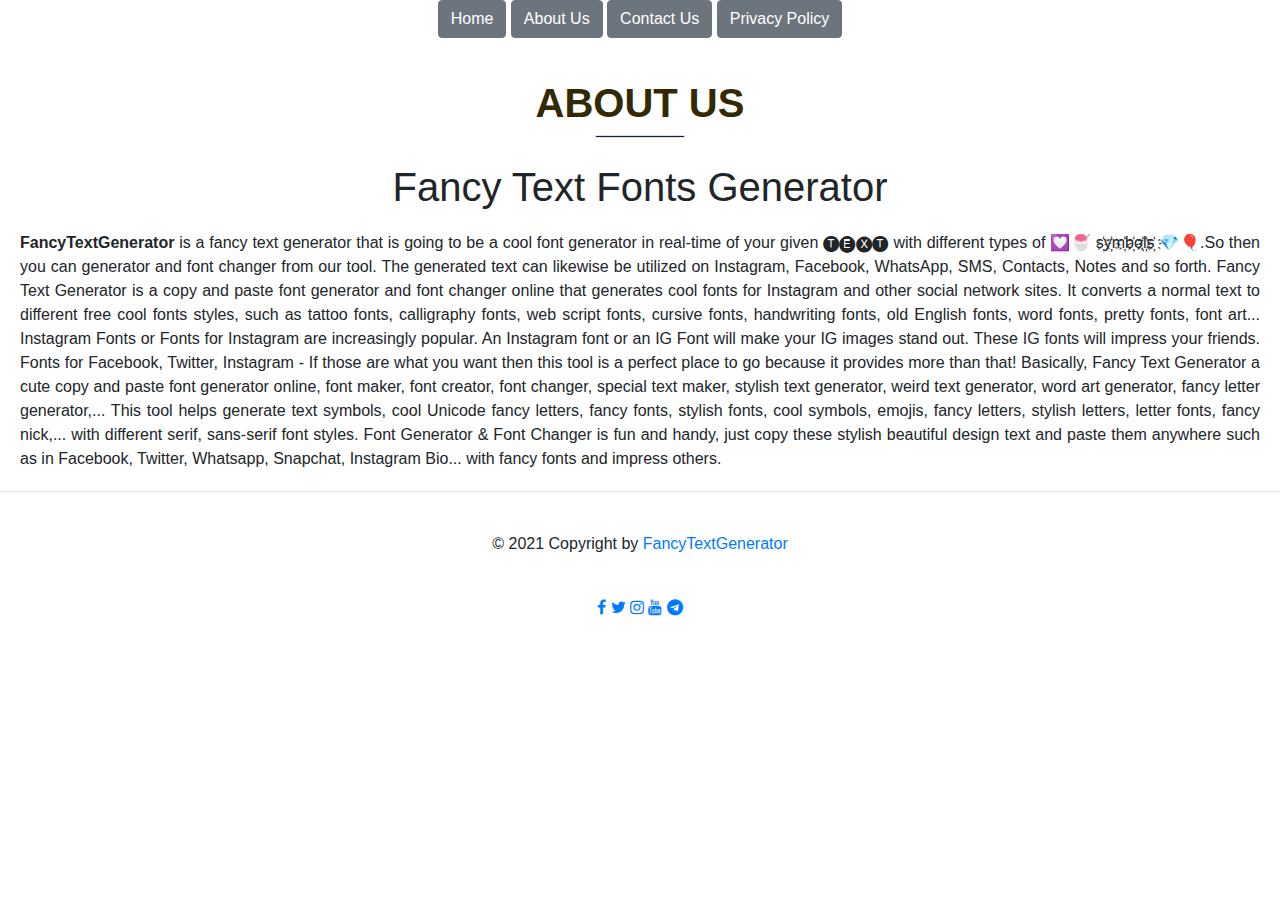
<file: about.html>
<!DOCTYPE html>
<html>

<head>


    <meta charset="utf-8">
    <title>About Us - Fancy Text Generator</title>
    <link rel="stylesheet" href="css/style.css">
    <meta name="viewport" content="width=device-width, initial-scale=1">
    <meta name="keywords"
        content="fancy text generator,fancy text,cool fancy text generator,fancy font generator,cool fancy text,fancy text fonts,fancy text symbols,stylish font generator,stylish text converter,fancy text generator app,instagram fancy text,fancy symbol generator,nickname generator with fancy text editor,fancy text translator,fancy text online,calligraphy fonts copy and paste,fancy text decoration,freefire name generator">
    <meta name="author" content="Biju Aryal">
    <meta name="description"
        content="Fancy Text Generator is a free, best & cool font generator tool. Generated text can likewise be utilized on Instagram, Facebook, WhatsApp, SMS, Contacts, Notes etc. Just Copy & Paste.">
    <meta property="og:type" content="website">
    <meta property="og:site_name" content="Fancy Text Generator - Copy and Paste">
    <meta property="og:locale" content="en_US">
    <meta property="og:url" content="https://bjayaryal.com.np/">
    <meta property="og:description"
        content="Fancy Text Generator is a free, best & cool font generator tool. Generated text can likewise be utilized on Instagram, Facebook, WhatsApp, SMS, Contacts, Notes etc. Just Copy & Paste.">
    <link rel="stylesheet" href="https://maxcdn.bootstrapcdn.com/bootstrap/4.0.0/css/bootstrap.min.css"
        integrity="sha384-Gn5384xqQ1aoWXA+058RXPxPg6fy4IWvTNh0E263XmFcJlSAwiGgFAW/dAiS6JXm" crossorigin="anonymous">
    <link rel="stylesheet" href="https://maxcdn.bootstrapcdn.com/font-awesome/4.7.0/css/font-awesome.min.css">
    <link rel="icon" href="favicon.png" type="image/gif" sizes="16x16">
    <script data-ad-client="ca-pub-7744091264009580" async
        src="https://pagead2.googlesyndication.com/pagead/js/adsbygoogle.js"></script>
</head>

<body oncontextmenu="return false">


    <p align="center">
        <a href="index.html" class="btn btn-secondary">Home</a>
        <!-- Button to Open the About Page Modal -->
        <a href="about.html" class="btn btn-secondary">About Us</a>

        <a href="contact.html" class="btn btn-secondary">Contact Us</a>

        <!-- Button to Open the Privacy Page Modal -->
        <a href="privacy.html" class="btn btn-secondary">Privacy Policy</a>

    </p>

    <div class="wrapper">
        <i id="contact"></i>
        <h1>ABOUT US</h1>
        <div class="border"></div>
    </div>
    <h1>
        <center>Fancy Text Fonts Generator</center>
    </h1>

    <p class="text-justify" style="margin: 20px;"><b>FancyTextGenerator</b> is a fancy text generator that is going to
        be a cool font generator in real-time of your given 🅣🅔🅧🅣 with different types of 💟🍧 s҉y҉m҉b҉o҉l҉s҉ 💎🎈.So
        then you can generator and font changer from our tool. The generated text can likewise be utilized on Instagram,
        Facebook, WhatsApp, SMS, Contacts, Notes and so forth.
        Fancy Text Generator is a copy and paste font generator and font changer online that generates cool fonts for
        Instagram and other social network sites. It converts a normal text to different free cool fonts styles, such as
        tattoo fonts, calligraphy fonts, web script fonts, cursive fonts, handwriting fonts, old English fonts, word
        fonts, pretty fonts, font art... Instagram Fonts or Fonts for Instagram are increasingly popular. An Instagram
        font or an IG Font will make your IG images stand out. These IG fonts will impress your friends. Fonts for
        Facebook, Twitter, Instagram - If those are what you want then this tool is a perfect place to go because it
        provides more than that!
        Basically, Fancy Text Generator a cute copy and paste font generator online, font maker, font creator, font
        changer, special text maker, stylish text generator, weird text generator, word art generator, fancy letter
        generator,... This tool helps generate text symbols, cool Unicode fancy letters, fancy fonts, stylish fonts,
        cool symbols, emojis, fancy letters, stylish letters, letter fonts, fancy nick,... with different serif,
        sans-serif font styles.
        Font Generator & Font Changer is fun and handy, just copy these stylish beautiful design text and paste them
        anywhere such as in Facebook, Twitter, Whatsapp, Snapchat, Instagram Bio... with fancy fonts and impress others.
    </p>
    <hr>
    <div class="py-4 text-center bg-white">
        <p>
            &copy; <span id="copy-year">2021</span> Copyright by
            <a class="fancy text generator" href="">FancyTextGenerator</a>
        </p>
    </div>


    <!-- Add icon library -->
    <link rel="stylesheet" href="https://cdnjs.cloudflare.com/ajax/libs/font-awesome/4.7.0/css/font-awesome.min.css">


    <!-- Add font awesome icons -->
    <p align="center">
        <a href="https://facebook.com" class="fa fa-facebook"></a>
        <a href="https://twitter.com" class="fa fa-twitter"></a>
        <a href="https://instagram.com" class="fa fa-instagram"></a>
        <a href="https://youtube.com" class="fa fa-youtube"></a>
        <a href="https://telegram.com" class="fa fa-telegram"></a>
    </p>


    
</body>
<script src="https://ajax.googleapis.com/ajax/libs/jquery/3.5.1/jquery.min.js"></script>
    <script src="https://maxcdn.bootstrapcdn.com/bootstrap/3.4.1/js/bootstrap.min.js"></script>
    <script>
        document.onkeydown = function(e) {
    if(event.keyCode == 123) {
       return false;
    }
    if(e.ctrlKey && e.shiftKey && e.keyCode == 'I'.charCodeAt(0)) {
       return false;
    }
    if(e.ctrlKey && e.shiftKey && e.keyCode == 'C'.charCodeAt(0)) {
        return false;
    }
    if(e.ctrlKey && e.shiftKey && e.keyCode == 'J'.charCodeAt(0)) {
       return false;
    }
    if(e.ctrlKey && e.keyCode == 'U'.charCodeAt(0)) {
       return false;
    }
  }
    </script>
</html>
</file>
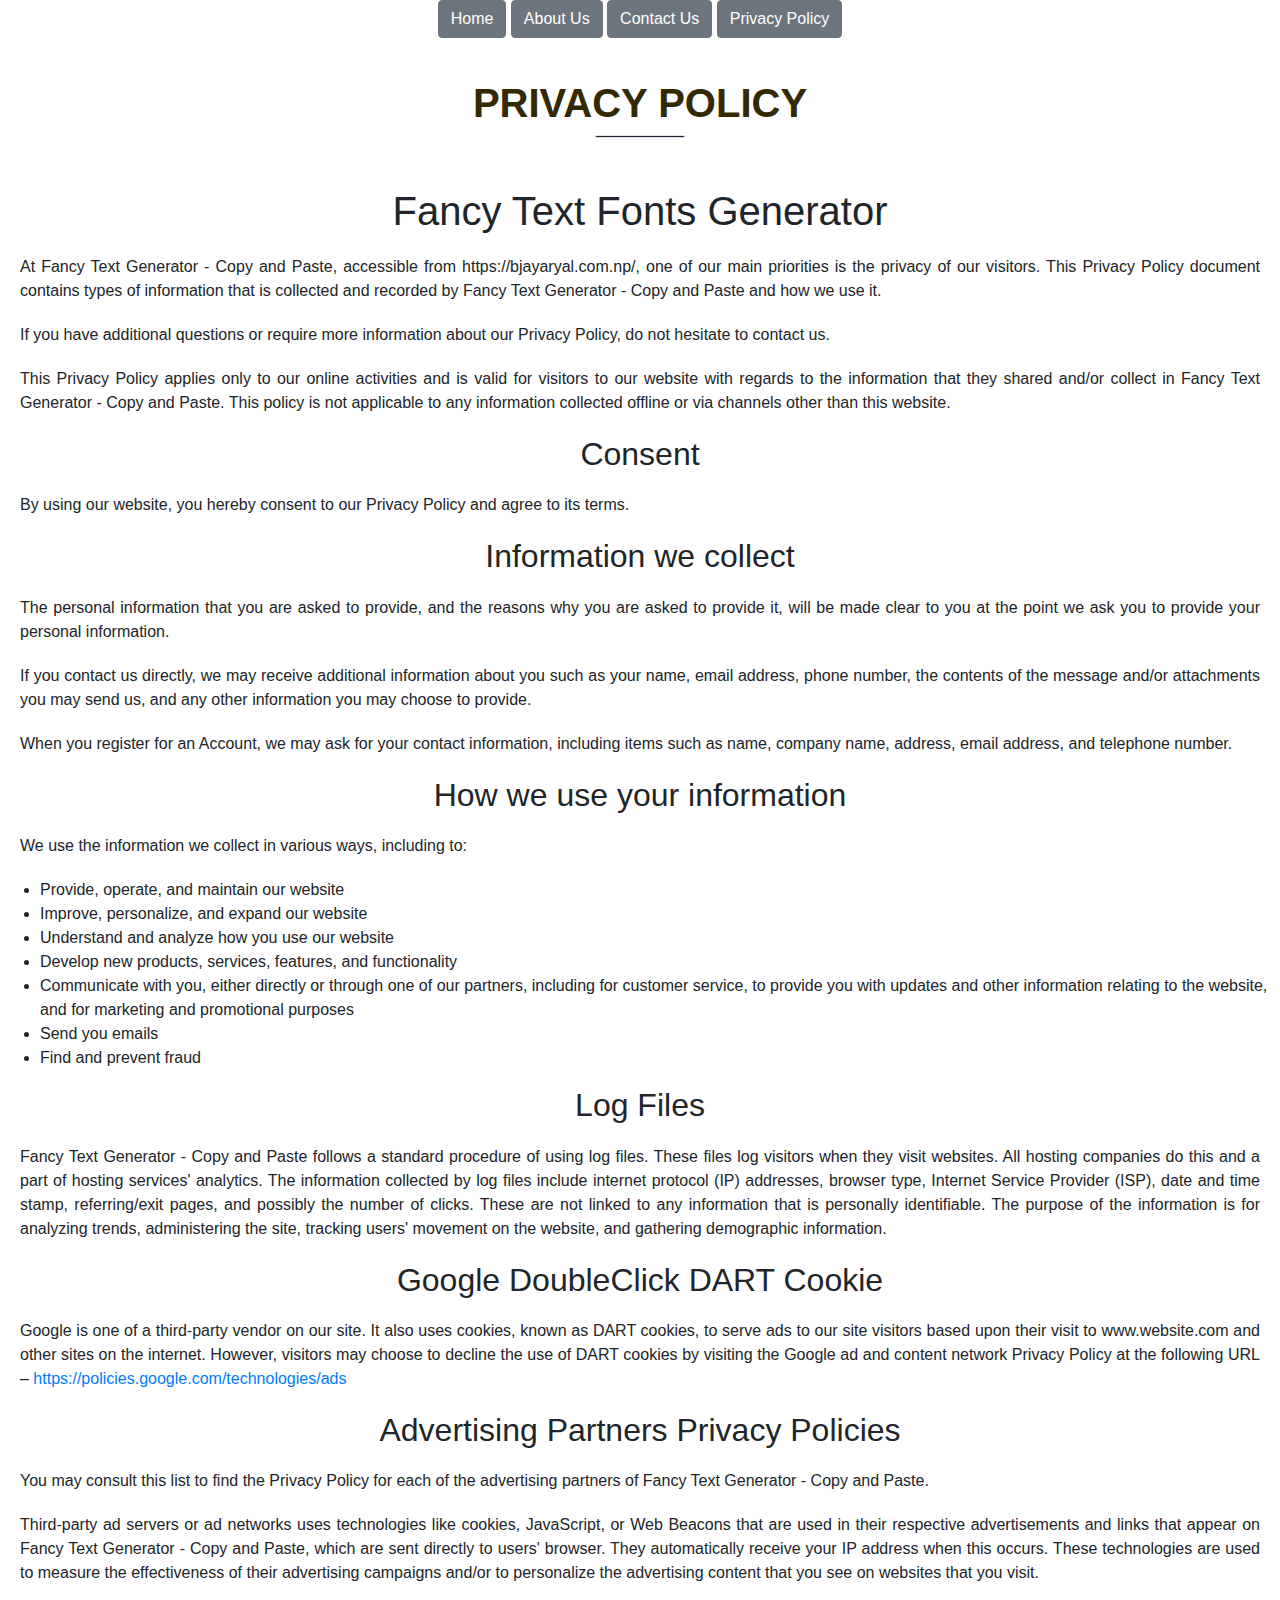
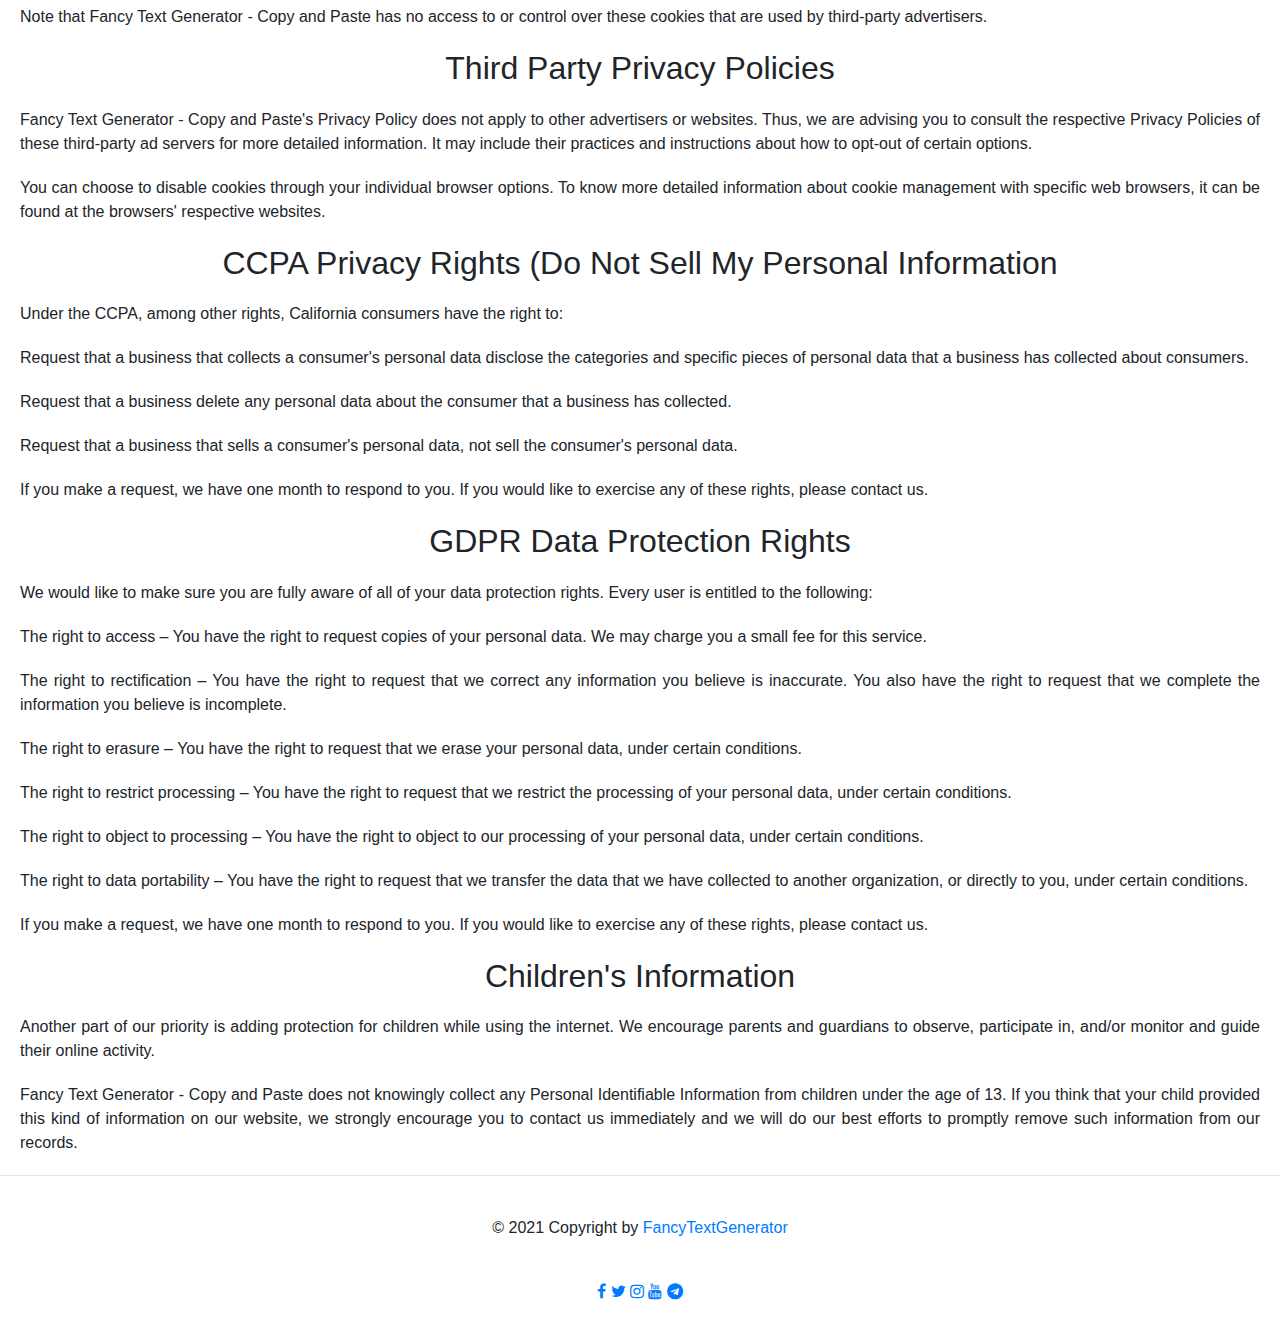
<file: privacy.html>
<!DOCTYPE html>
<html>

<head>


    <meta charset="utf-8">
    <title>About Us - Fancy Text Generator</title>
    <link rel="stylesheet" href="../css/style.css">
    <meta name="viewport" content="width=device-width, initial-scale=1">
    <meta name="keywords"
        content="fancy text generator,fancy text,cool fancy text generator,fancy font generator,cool fancy text,fancy text fonts,fancy text symbols,stylish font generator,stylish text converter,fancy text generator app,instagram fancy text,fancy symbol generator,nickname generator with fancy text editor,fancy text translator,fancy text online,calligraphy fonts copy and paste,fancy text decoration,freefire name generator">
    <meta name="author" content="Biju Aryal">
    <meta name="description"
        content="Fancy Text Generator is a free, best & cool font generator tool. Generated text can likewise be utilized on Instagram, Facebook, WhatsApp, SMS, Contacts, Notes etc. Just Copy & Paste.">
    <meta property="og:type" content="website">
    <meta property="og:site_name" content="Fancy Text Generator - Copy and Paste">
    <meta property="og:locale" content="en_US">
    <meta property="og:url" content="https://bjayaryal.com.np/">
    <meta property="og:description"
        content="Fancy Text Generator is a free, best & cool font generator tool. Generated text can likewise be utilized on Instagram, Facebook, WhatsApp, SMS, Contacts, Notes etc. Just Copy & Paste.">
    <link rel="stylesheet" href="https://maxcdn.bootstrapcdn.com/bootstrap/4.0.0/css/bootstrap.min.css"
        integrity="sha384-Gn5384xqQ1aoWXA+058RXPxPg6fy4IWvTNh0E263XmFcJlSAwiGgFAW/dAiS6JXm" crossorigin="anonymous">
    <link rel="stylesheet" href="https://maxcdn.bootstrapcdn.com/font-awesome/4.7.0/css/font-awesome.min.css">
    <link rel="icon" href="../favicon.png" type="image/gif" sizes="16x16">
    <script data-ad-client="ca-pub-7744091264009580" async
        src="https://pagead2.googlesyndication.com/pagead/js/adsbygoogle.js"></script>
</head>

<body oncontextmenu="return false">


    <p align="center">
        <a href="index.html" class="btn btn-secondary">Home</a>
        <!-- Button to Open the About Page Modal -->
        <a href="about.html" class="btn btn-secondary">About Us</a>

        <a href="contact.html" class="btn btn-secondary">Contact Us</a>

        <!-- Button to Open the Privacy Page Modal -->
        <a href="privacy.html" class="btn btn-secondary">Privacy Policy</a>

    </p>

    <div class="wrapper">
        <i id="contact"></i>
        <h1>PRIVACY POLICY</h1>
        <div class="border"></div>
        <br>
    </div>
    <h1>
        <center>Fancy Text Fonts Generator</center>
    </h1>
    <p class="text-justify" style="margin: 20px;">At Fancy Text Generator - Copy and Paste, accessible from https://bjayaryal.com.np/, one of our main priorities
        is the privacy of our visitors. This Privacy Policy document contains types of information that is collected and
        recorded by Fancy Text Generator - Copy and Paste and how we use it.</p>

    <p class="text-justify" style="margin: 20px;">If you have additional questions or require more information about our Privacy Policy, do not hesitate to contact
        us.</p>

    <p class="text-justify" style="margin: 20px;">This Privacy Policy applies only to our online activities and is valid for visitors to our website with regards
        to the information that they shared and/or collect in Fancy Text Generator - Copy and Paste. This policy is not
        applicable to any information collected offline or via channels other than this website.</p>

    <h2><center>Consent </center></h2>

    <p class="text-justify" style="margin: 20px;">By using our website, you hereby consent to our Privacy Policy and agree to its terms.</p>

    <h2><center>Information we collect </center></h2>

    <p class="text-justify" style="margin: 20px;">The personal information that you are asked to provide, and the reasons why you are asked to provide it, will be
        made clear to you at the point we ask you to provide your personal information.</p>
    <p class="text-justify" style="margin: 20px;">If you contact us directly, we may receive additional information about you such as your name, email address,
        phone number, the contents of the message and/or attachments you may send us, and any other information you may
        choose to provide.</p>
    <p class="text-justify" style="margin: 20px;">When you register for an Account, we may ask for your contact information, including items such as name, company
        name, address, email address, and telephone number.</p>

    <h2><center>How we use your information</center></h2>

    <p class="text-justify" style="margin: 20px;">We use the information we collect in various ways, including to:</p>

    <ul>
        <li>Provide, operate, and maintain our website</li>
        <li>Improve, personalize, and expand our website</li>
        <li>Understand and analyze how you use our website</li>
        <li>Develop new products, services, features, and functionality</li>
        <li>Communicate with you, either directly or through one of our partners, including for customer service, to
            provide you with updates and other information relating to the website, and for marketing and promotional
            purposes</li>
        <li>Send you emails</li>
        <li>Find and prevent fraud</li>
    </ul>

    <h2><center>Log Files</center></h2>

    <p class="text-justify" style="margin: 20px;">Fancy Text Generator - Copy and Paste follows a standard procedure of using log files. These files log visitors
        when they visit websites. All hosting companies do this and a part of hosting services' analytics. The
        information collected by log files include internet protocol (IP) addresses, browser type, Internet Service
        Provider (ISP), date and time stamp, referring/exit pages, and possibly the number of clicks. These are not
        linked to any information that is personally identifiable. The purpose of the information is for analyzing
        trends, administering the site, tracking users' movement on the website, and gathering demographic information.
    </p>


    <h2><center>Google DoubleClick DART Cookie</center></h2>

    <p class="text-justify" style="margin: 20px;">Google is one of a third-party vendor on our site. It also uses cookies, known as DART cookies, to serve ads to
        our site visitors based upon their visit to www.website.com and other sites on the internet. However, visitors
        may choose to decline the use of DART cookies by visiting the Google ad and content network Privacy Policy at
        the following URL – <a
            href="https://policies.google.com/technologies/ads">https://policies.google.com/technologies/ads</a></p>


    <h2><center>Advertising Partners Privacy Policies</center></h2>

    <P class="text-justify" style="margin: 20px;">You may consult this list to find the Privacy Policy for each of the advertising partners of Fancy Text Generator
        - Copy and Paste.</p>

    <p class="text-justify" style="margin: 20px;">Third-party ad servers or ad networks uses technologies like cookies, JavaScript, or Web Beacons that are used in
        their respective advertisements and links that appear on Fancy Text Generator - Copy and Paste, which are sent
        directly to users' browser. They automatically receive your IP address when this occurs. These technologies are
        used to measure the effectiveness of their advertising campaigns and/or to personalize the advertising content
        that you see on websites that you visit.</p>

    <p class="text-justify" style="margin: 20px;">Note that Fancy Text Generator - Copy and Paste has no access to or control over these cookies that are used by
        third-party advertisers.</p>

    <h2><center>Third Party Privacy Policies</center></h2>

    <p class="text-justify" style="margin: 20px;">Fancy Text Generator - Copy and Paste's Privacy Policy does not apply to other advertisers or websites. Thus, we
        are advising you to consult the respective Privacy Policies of these third-party ad servers for more detailed
        information. It may include their practices and instructions about how to opt-out of certain options. </p>

    <p class="text-justify" style="margin: 20px;">You can choose to disable cookies through your individual browser options. To know more detailed information
        about cookie management with specific web browsers, it can be found at the browsers' respective websites.</p>

    <h2><center>CCPA Privacy Rights (Do Not Sell My Personal Information</center></h2>

    <p class="text-justify" style="margin: 20px;">Under the CCPA, among other rights, California consumers have the right to:</p>
    <p class="text-justify" style="margin: 20px;">Request that a business that collects a consumer's personal data disclose the categories and specific pieces of
        personal data that a business has collected about consumers.</p>
    <p class="text-justify" style="margin: 20px;">Request that a business delete any personal data about the consumer that a business has collected.</p>
    <p class="text-justify" style="margin: 20px;">Request that a business that sells a consumer's personal data, not sell the consumer's personal data.</p>
    <p class="text-justify" style="margin: 20px;">If you make a request, we have one month to respond to you. If you would like to exercise any of these rights,
        please contact us.</p>

    <h2><center>GDPR Data Protection Rights</center></h2>

    <p class="text-justify" style="margin: 20px;">We would like to make sure you are fully aware of all of your data protection rights. Every user is entitled to
        the following:</p>
    <p class="text-justify" style="margin: 20px;">The right to access – You have the right to request copies of your personal data. We may charge you a small fee
        for this service.</p>
    <p class="text-justify" style="margin: 20px;">The right to rectification – You have the right to request that we correct any information you believe is
        inaccurate. You also have the right to request that we complete the information you believe is incomplete.</p>
    <p class="text-justify" style="margin: 20px;">The right to erasure – You have the right to request that we erase your personal data, under certain conditions.
    </p>
    <p class="text-justify" style="margin: 20px;">The right to restrict processing – You have the right to request that we restrict the processing of your personal
        data, under certain conditions.</p>
    <p class="text-justify" style="margin: 20px;">The right to object to processing – You have the right to object to our processing of your personal data, under
        certain conditions.</p>
    <p class="text-justify" style="margin: 20px;">The right to data portability – You have the right to request that we transfer the data that we have collected to
        another organization, or directly to you, under certain conditions.</p>
    <p class="text-justify" style="margin: 20px;">If you make a request, we have one month to respond to you. If you would like to exercise any of these rights,
        please contact us.</p>

    <h2><center>Children's Information</center></h2>

    <p class="text-justify" style="margin: 20px;">Another part of our priority is adding protection for children while using the internet. We encourage parents and
        guardians to observe, participate in, and/or monitor and guide their online activity.</p>

    <p class="text-justify" style="margin: 20px;">Fancy Text Generator - Copy and Paste does not knowingly collect any Personal Identifiable Information from
        children under the age of 13. If you think that your child provided this kind of information on our website, we
        strongly encourage you to contact us immediately and we will do our best efforts to promptly remove such
        information from our records.</p>
    <hr>
    <div class="py-4 text-center bg-white">
        <p>
            &copy; <span id="copy-year">2021</span> Copyright by
            <a class="fancy text generator" href="">FancyTextGenerator</a>
        </p>
    </div>


    <!-- Add icon library -->
    <link rel="stylesheet" href="https://cdnjs.cloudflare.com/ajax/libs/font-awesome/4.7.0/css/font-awesome.min.css">


    <!-- Add font awesome icons -->
    <p align="center">
        <a href="https://facebook.com" class="fa fa-facebook"></a>
        <a href="https://twitter.com" class="fa fa-twitter"></a>
        <a href="https://instagram.com" class="fa fa-instagram"></a>
        <a href="https://youtube.com" class="fa fa-youtube"></a>
        <a href="https://telegram.com" class="fa fa-telegram"></a>
    </p>


    
</body>
<script src="https://ajax.googleapis.com/ajax/libs/jquery/3.5.1/jquery.min.js"></script>
    <script src="https://maxcdn.bootstrapcdn.com/bootstrap/3.4.1/js/bootstrap.min.js"></script>
    <script>
        document.onkeydown = function(e) {
    if(event.keyCode == 123) {
       return false;
    }
    if(e.ctrlKey && e.shiftKey && e.keyCode == 'I'.charCodeAt(0)) {
       return false;
    }
    if(e.ctrlKey && e.shiftKey && e.keyCode == 'C'.charCodeAt(0)) {
        return false;
    }
    if(e.ctrlKey && e.shiftKey && e.keyCode == 'J'.charCodeAt(0)) {
       return false;
    }
    if(e.ctrlKey && e.keyCode == 'U'.charCodeAt(0)) {
       return false;
    }
  }
    </script>
</html>
</file>
<file: css/style.css>
.wrapper{
    position: relative;
    transform: translate(-50%);
    left: 50%;
    max-width: 450px;
    width: 100%;
    background: #fff;
    padding: 25px;
    border-radius: 5px;
  }
  
  .wrapper h1{
    text-align: center;
    text-transform: uppercase;
    color: #332902;
    font-weight: bold;
  }
  .wrapper .query{
    text-align: center;
    padding-top: 10px;
    font-style: normal;
    font-weight: bold;
    color: #4070F4;
  }
  .wrapper .border{
    width: 90px;
  height: 3px;
  background: #1B242F;
  margin: 0px auto;
  }
  .wrapper form{
    margin-top: 50px;
  }
  .wrapper .input_field{
    margin-bottom: 10px;
  }
  
  .wrapper .input_field input[type="text"],
  .wrapper textarea{
    border: 2px solid #e0e0e0;
    width: 100%;
    padding: 12px;
    border-radius: 5px;
    outline: none;
  }
  
  .wrapper textarea{
    resize: none;
    height: 80px;
  }
  
  .wrapper .btn input[type="submit"]{
    border: 2px solid black;
    margin-top: 15px;
    padding: 10px;
    text-align: center;
    width: 100%;
    background: white;
    color: #332902;
    text-transform: uppercase;
    font-size: 15px;
    font-weight: bold;
    border-radius: 7px;
    cursor: pointer;
    position: relative;
    left:230%;
    transform: translate(-50%);
    transition: .5s;
  }
  .wrapper .btn input[type="submit"]:hover{
    background: #04c2c9;
    border-color: #04c2c9;
    color: white;
    transition: .5s;
  }
  #error_message{
    margin-top: 20px;
    margin-bottom: 20px;
    background: #fe8b8e;
    padding: 0px;
    text-align: center;
    font-size: 14px;
    transition: all 0.5s ease;
  }
  #contact{
    position: relative;
    top:-50px;
  }
</file>
